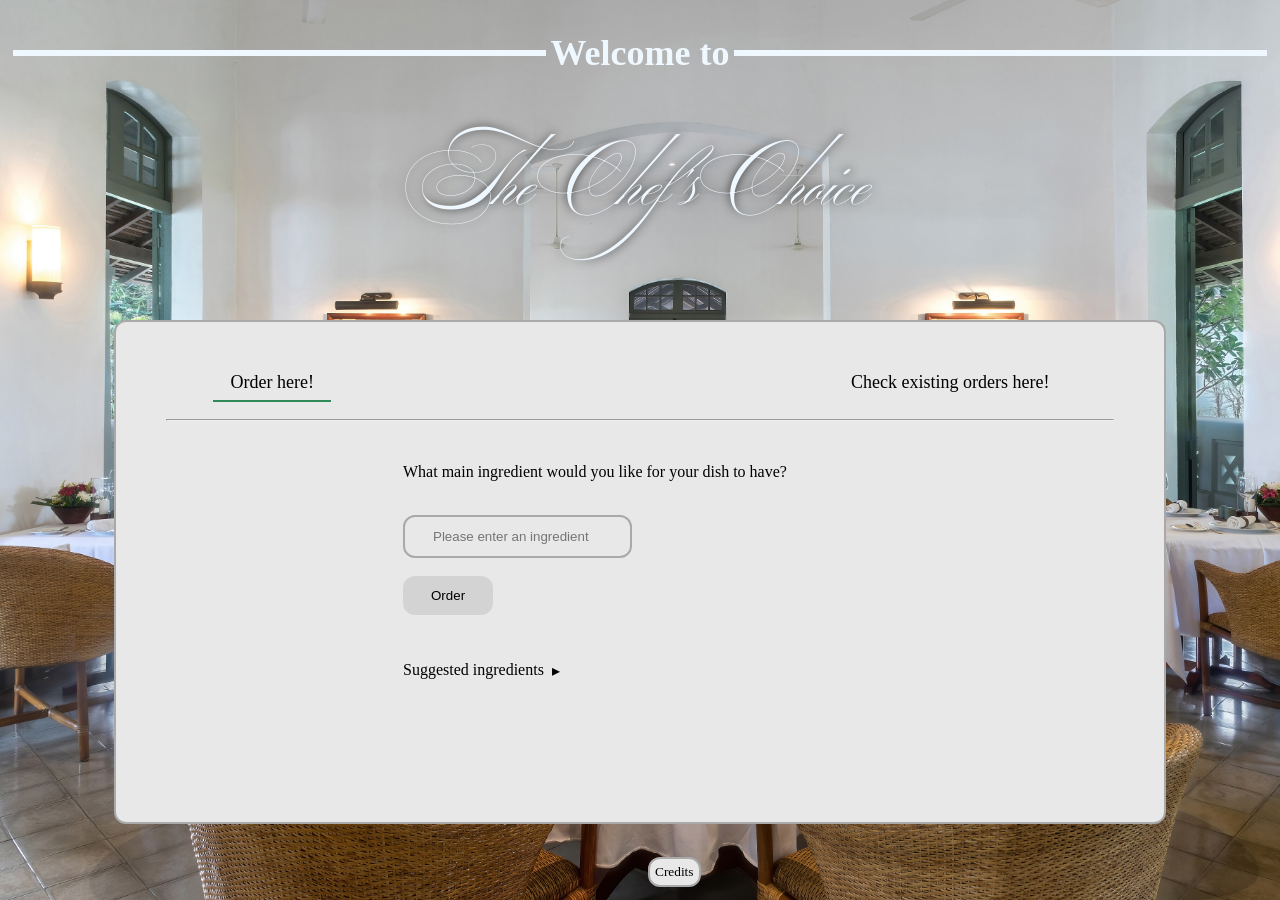
<file: index.html>
<!DOCTYPE html>

<html lang="en">

    <head>
        <meta charset="UTF-8">
        <meta name="viewport" content="width=device-width, initial-scale=1.0">

        <link rel="stylesheet" href="./css/main.css">
        <link href="https://fonts.googleapis.com/css2?family=Ballet:opsz@16..72&family=Monsieur+La+Doulaise&display=swap" rel="stylesheet">

        <title>Chef's Choice</title>
    </head>

    <body>
        <header>
            <div class="welcome-text"><h1>Welcome to</h1></div>
            <div id="restaurant-name"><h1>The Chef's Choice</h1></div>
        </header>        

        <div id="restaurant-box">

            <div id="new-navigation">
                <a id="navigation-left">Order here!</a> <span class="whitespace2">&nbsp;</span>
                <a style="float:right" id="navigation-right">Check existing orders here!</a> <span class="whitespace2">&nbsp;</span>
            </div>
            
            <br>

            <hr id="menu-line">

            <br>

            <div id="menu-box">

                <div id="order-here" class="restaurant-activity">

                                       

                    <p id="init-question">What main ingredient would you like for your dish to have?</p>

                    <br>
                    
                    <form id="input-order-form">
                        <input type="text" id="main-ingredient" placeholder="Please enter an ingredient"> <span class="whitespace">&nbsp;</span>
                        <button id="ingredientBtn" onclick="submitIngredient()">Order</button>
                    </form> 

                    <br>

                    <div class="dropdown" onmouseenter="activateDropdown()" onmouseleave="deactivateDropdown()">

                        <div id="suggestIngredientBtn" class="dropbtn" style="display: inline-flex;"> Suggested ingredients &nbsp; <span id="triangle-left">&#x25B8;</span><span id="triangle-down" style="display: none;">&#x25BE;</span></div>
                            
                        <div class="dropdown-content" id="dropdown-suggestions">
                            <span class="suggest-ingredient" id="chicken">Chicken</span>
                            <span class="suggest-ingredient" id="beef">Beef</span>
                            <span class="suggest-ingredient" id="turkey">Turkey</span>
                            <span class="suggest-ingredient" id="lamb">Lamb</span>
                            <span class="suggest-ingredient" id="tofu">Tofu</span>
                            <span class="suggest-ingredient" id="aubergine">Aubergine</span>
                            <span class="suggest-ingredient" id="leek">Leek</span>
                            <span class="suggest-ingredient" id="potatoes">Potatoes</span>
                            <span class="suggest-ingredient" id="vanilla">Vanilla</span>
                        </div>

                    </div>

                </div>

                <div id="order-information" class="restaurant-activity" style="display: none;">
                    <p>Excellent choice! Our chef suggests the <span id="title"></span>.</p>
                    
                    <div><img id="mealIMG"></img></div>
                    
                    <p>I will go ahead and order that for you.</p>
                </div>

                <div id="order-impossible" class="restaurant-activity" style="display: none;">
                    <p>Unfortunately our chef has no experience with this ingredient. Would you like to choose something else?</p>
                    
                    <br>
                    
                    <p><button id="choose-other-ingredient" class="polite-btn">Yes please!</button><span class="whitespace3">&nbsp;</span>
                    <button id="leave-restaurant" class="polite-btn">No thank you.</button></p>
                    
                    <p><button id="rude-choice"><a href="https://benjaflynn.github.io/themealdb-apifetch/html/rude.html">What do you mean, the chef has no experience with <span id="impossible-ingredient"></span>?! Unbelievable! I'm never coming here again!</a></button></p>
                </div>

                <div id="check-orders" class="restaurant-activity" style="display: none;">

                    <div id="incomplete-orders">

                        <p>Which order would you like to mark complete?</p>

                        <br>

                        <form id="complete-order-form">
                            <input type="text" id="complete-order-number" name="complete-order" placeholder="Order #"> <span class="whitespace">&nbsp;</span>
                            <button id="complete-order-btn">Submit</button>
                        </form>

                        <br>
                    
                        <p id="not-incomplete" style="font-weight: bold;"></p>

                        <p id="incomplete-order-list"></p>

                        <br>

                    </div>

                </div>
            
                <div id="credit-text" style="display: none;">
                    <p><em>Restaurant background:</em><br>By Basile Morin - Own work, CC BY-SA 4.0, https://commons.wikimedia.org/w/index.php?curid=138211251</p>
                    <p><em>Exit door background:</em><br>Basile Morin, CC BY-SA 4.0 https://creativecommons.org/licenses/by-sa/4.0, via Wikimedia Commons</p>
                    <p><em>Restaurant name font:</em><br>https://fonts.google.com/specimen/Monsieur+La+Doulaise?preview.script=Latn&query=monsieur+la+doulaise</p>
                    <p><em>API:</em><br>https://www.themealdb.com</p>
                    <p id="close-btn">Close</p>
                </div>
            
            </div>
        
        </div>

            <div id="goodbye-polite" class="restaurant-activity" style="display: none">
                <p>Thank you for your patronage! Please come again!</p>

                <br>

                <button id="return">Come back inside?</button>
            </div>

        <footer>
            <p id="credits" style="display: inline-block;">Credits</p>
        </footer>
        
        <script src="./js/main.js"></script>
    
    </body>

</html>
</file>
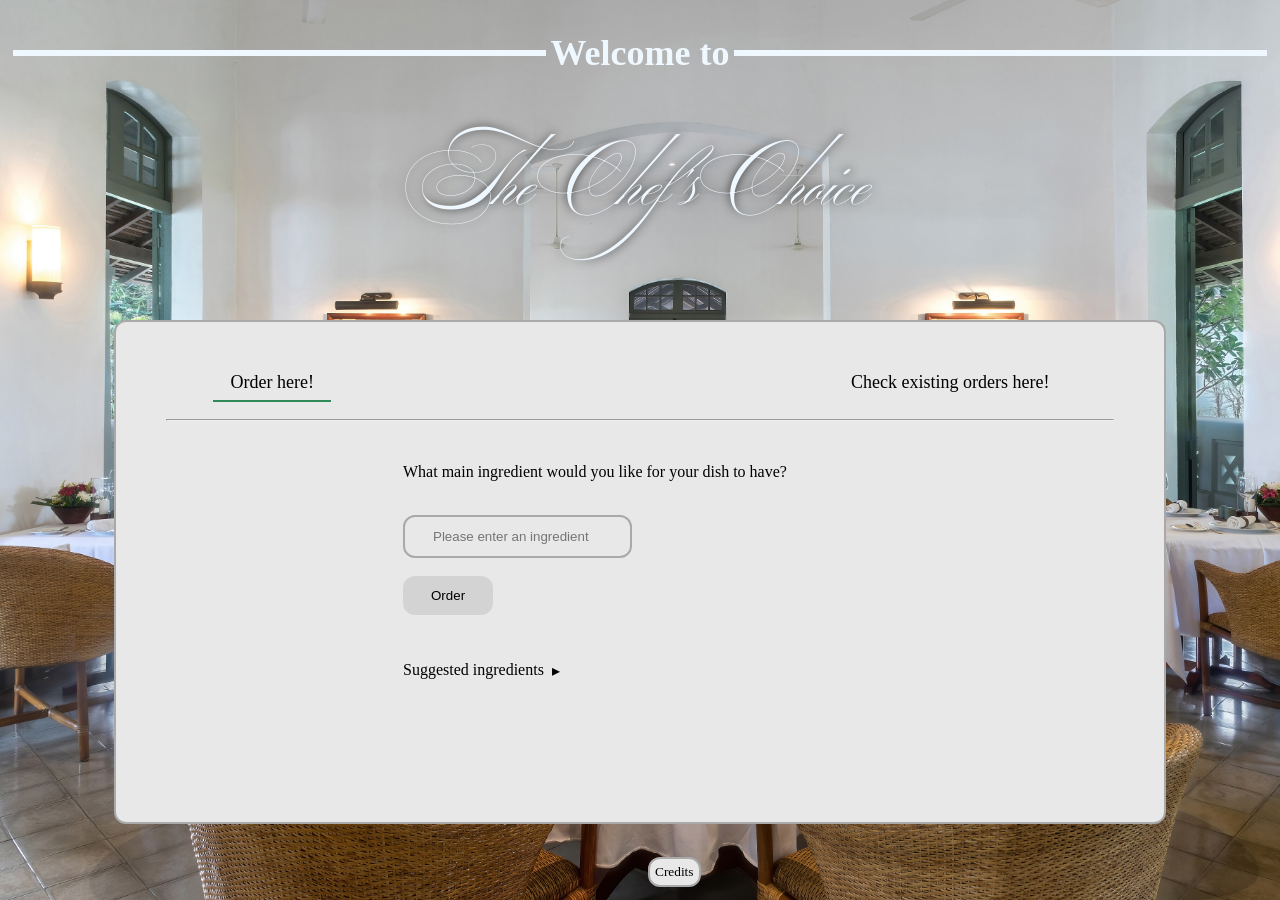
<file: html/index.html>
<!DOCTYPE html>

<html lang="en">

    <head>
        <meta charset="UTF-8">
        <meta name="viewport" content="width=device-width, initial-scale=1.0">

        <link rel="stylesheet" href="../css/main.css">
        <link href="https://fonts.googleapis.com/css2?family=Ballet:opsz@16..72&family=Monsieur+La+Doulaise&display=swap" rel="stylesheet">

        <title>Chef's Choice</title>
    </head>

    <body>
        <header>
            <div class="welcome-text"><h1>Welcome to</h1></div>
            <div id="restaurant-name"><h1>The Chef's Choice</h1></div>
        </header>        

        <div id="restaurant-box">

            <div id="new-navigation">
                <a id="navigation-left">Order here!</a> <span class="whitespace2">&nbsp;</span>
                <a style="float:right" id="navigation-right">Check existing orders here!</a> <span class="whitespace2">&nbsp;</span>
            </div>
            
            <br>

            <hr id="menu-line">

            <br>

            <div id="menu-box">

                <div id="order-here" class="restaurant-activity">

                                       

                    <p id="init-question">What main ingredient would you like for your dish to have?</p>

                    <br>
                    
                    <form id="input-order-form">
                        <input type="text" id="main-ingredient" placeholder="Please enter an ingredient"> <span class="whitespace">&nbsp;</span>
                        <button id="ingredientBtn" onclick="submitIngredient()">Order</button>
                    </form> 

                    <br>

                    <div class="dropdown" onmouseenter="activateDropdown()" onmouseleave="deactivateDropdown()">

                        <div id="suggestIngredientBtn" class="dropbtn" style="display: inline-flex;"> Suggested ingredients &nbsp; <span id="triangle-left">&#x25B8;</span><span id="triangle-down" style="display: none;">&#x25BE;</span></div>
                            
                        <div class="dropdown-content" id="dropdown-suggestions">
                            <span class="suggest-ingredient" id="chicken">Chicken</span>
                            <span class="suggest-ingredient" id="beef">Beef</span>
                            <span class="suggest-ingredient" id="turkey">Turkey</span>
                            <span class="suggest-ingredient" id="lamb">Lamb</span>
                            <span class="suggest-ingredient" id="tofu">Tofu</span>
                            <span class="suggest-ingredient" id="aubergine">Aubergine</span>
                            <span class="suggest-ingredient" id="leek">Leek</span>
                            <span class="suggest-ingredient" id="potatoes">Potatoes</span>
                            <span class="suggest-ingredient" id="vanilla">Vanilla</span>
                        </div>

                    </div>

                </div>

                <div id="order-information" class="restaurant-activity" style="display: none;">
                    <p>Excellent choice! Our chef suggests the <span id="title"></span>.</p>
                    
                    <div><img id="mealIMG"></img></div>
                    
                    <p>I will go ahead and order that for you.</p>
                </div>

                <div id="order-impossible" class="restaurant-activity" style="display: none;">
                    <p>Unfortunately our chef has no experience with this ingredient. Would you like to choose something else?</p>
                    
                    <br>
                    
                    <p><button id="choose-other-ingredient" class="polite-btn">Yes please!</button><span class="whitespace3">&nbsp;</span>
                    <button id="leave-restaurant" class="polite-btn">No thank you.</button></p>
                    
                    <p><button id="rude-choice"><a href="./rude.html">What do you mean, the chef has no experience with <span id="impossible-ingredient"></span>?! Unbelievable! I'm never coming here again!</a></button></p>
                </div>

                <div id="check-orders" class="restaurant-activity" style="display: none;">

                    <div id="incomplete-orders">

                        <p>Which order would you like to mark complete?</p>

                        <br>

                        <form id="complete-order-form">
                            <input type="text" id="complete-order-number" name="complete-order" placeholder="Order #"> <span class="whitespace">&nbsp;</span>
                            <button id="complete-order-btn">Submit</button>
                        </form>

                        <br>
                    
                        <p id="not-incomplete" style="font-weight: bold;"></p>

                        <p id="incomplete-order-list"></p>

                        <br>

                    </div>

                </div>
            
                <div id="credit-text" style="display: none;">
                    <p><em>Restaurant background:</em><br>By Basile Morin - Own work, CC BY-SA 4.0, https://commons.wikimedia.org/w/index.php?curid=138211251</p>
                    <p><em>Exit door background:</em><br>Basile Morin, CC BY-SA 4.0 https://creativecommons.org/licenses/by-sa/4.0, via Wikimedia Commons</p>
                    <p><em>Restaurant name font:</em><br>https://fonts.google.com/specimen/Monsieur+La+Doulaise?preview.script=Latn&query=monsieur+la+doulaise</p>
                    <p><em>API:</em><br>https://www.themealdb.com</p>
                    <p id="close-btn">Close</p>
                </div>
            
            </div>
        
        </div>

            <div id="goodbye-polite" class="restaurant-activity" style="display: none">
                <p>Thank you for your patronage! Please come again!</p>

                <br>

                <button id="return">Come back inside?</button>
            </div>

        <footer>
            <p id="credits" style="display: inline-block;">Credits</p>
        </footer>
        
        <script src="../js/main.js"></script>
    
    </body>

</html>
</file>
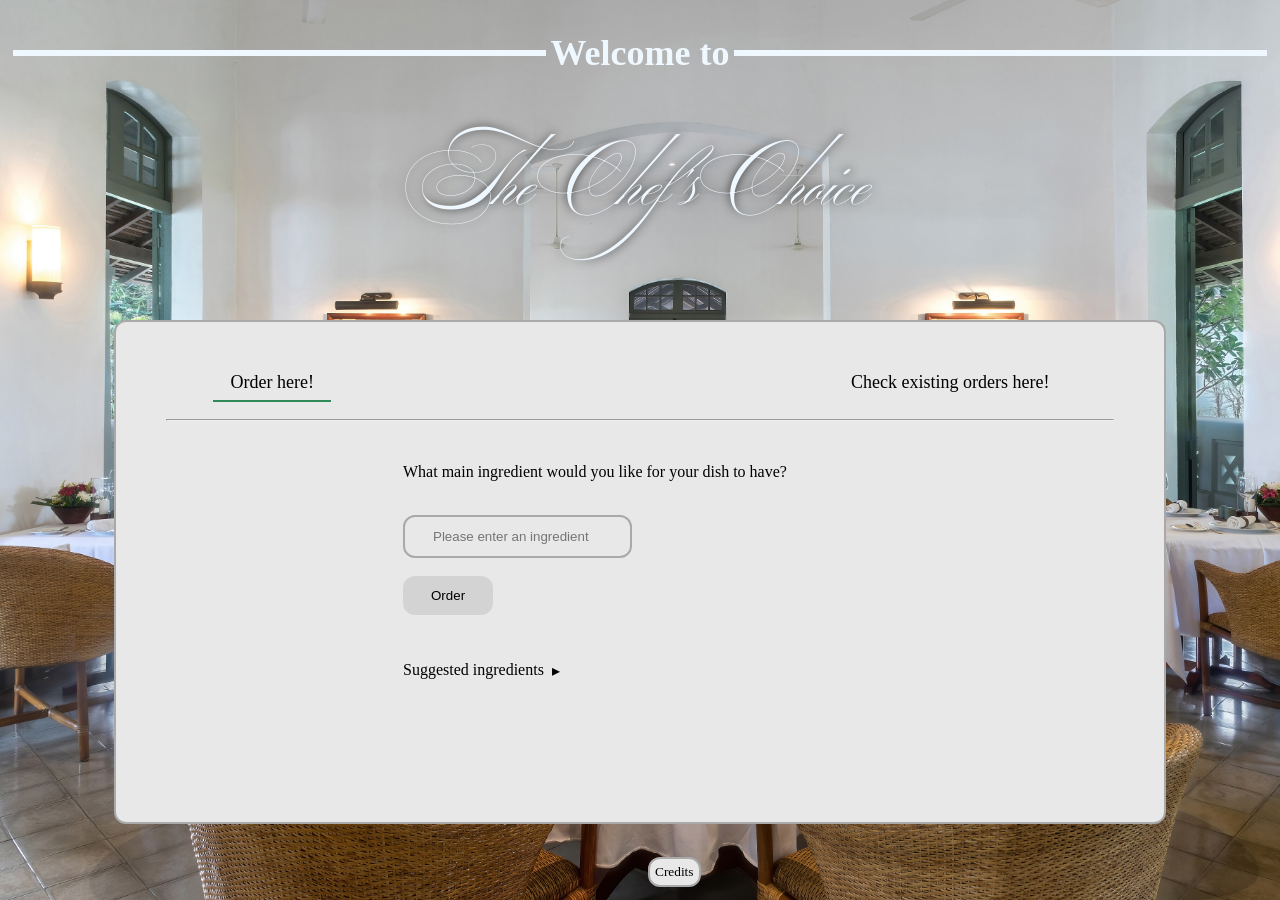
<file: main.html>
<!DOCTYPE html>

<html lang="en">

    <head>
        <meta charset="UTF-8">
        <meta name="viewport" content="width=device-width, initial-scale=1.0">

        <link rel="stylesheet" href="../css/main.css">
        <link href="https://fonts.googleapis.com/css2?family=Ballet:opsz@16..72&family=Monsieur+La+Doulaise&display=swap" rel="stylesheet">

        <title>Chef's Choice</title>
    </head>

    <body>
        <header>
            <div class="welcome-text"><h1>Welcome to</h1></div>
            <div id="restaurant-name"><h1>The Chef's Choice</h1></div>
        </header>        

        <div id="restaurant-box">

            <div id="new-navigation">
                <a id="navigation-left">Order here!</a> <span class="whitespace2">&nbsp;</span>
                <a style="float:right" id="navigation-right">Check existing orders here!</a> <span class="whitespace2">&nbsp;</span>
            </div>
            
            <br>

            <hr id="menu-line">

            <br>

            <div id="menu-box">

                <div id="order-here" class="restaurant-activity">

                                       

                    <p id="init-question">What main ingredient would you like for your dish to have?</p>

                    <br>
                    
                    <form id="input-order-form">
                        <input type="text" id="main-ingredient" placeholder="Please enter an ingredient"> <span class="whitespace">&nbsp;</span>
                        <button id="ingredientBtn" onclick="submitIngredient()">Order</button>
                    </form> 

                    <br>

                    <div class="dropdown" onmouseenter="activateDropdown()" onmouseleave="deactivateDropdown()">

                        <div id="suggestIngredientBtn" class="dropbtn" style="display: inline-flex;"> Suggested ingredients &nbsp; <span id="triangle-left">&#x25B8;</span><span id="triangle-down" style="display: none;">&#x25BE;</span></div>
                            
                        <div class="dropdown-content" id="dropdown-suggestions">
                            <span class="suggest-ingredient" id="chicken">Chicken</span>
                            <span class="suggest-ingredient" id="beef">Beef</span>
                            <span class="suggest-ingredient" id="turkey">Turkey</span>
                            <span class="suggest-ingredient" id="lamb">Lamb</span>
                            <span class="suggest-ingredient" id="tofu">Tofu</span>
                            <span class="suggest-ingredient" id="aubergine">Aubergine</span>
                            <span class="suggest-ingredient" id="leek">Leek</span>
                            <span class="suggest-ingredient" id="potatoes">Potatoes</span>
                            <span class="suggest-ingredient" id="vanilla">Vanilla</span>
                        </div>

                    </div>

                </div>

                <div id="order-information" class="restaurant-activity" style="display: none;">
                    <p>Excellent choice! Our chef suggests the <span id="title"></span>.</p>
                    
                    <div><img id="mealIMG"></img></div>
                    
                    <p>I will go ahead and order that for you.</p>
                </div>

                <div id="order-impossible" class="restaurant-activity" style="display: none;">
                    <p>Unfortunately our chef has no experience with this ingredient. Would you like to choose something else?</p>
                    
                    <br>
                    
                    <p><button id="choose-other-ingredient" class="polite-btn">Yes please!</button><span class="whitespace3">&nbsp;</span>
                    <button id="leave-restaurant" class="polite-btn">No thank you.</button></p>
                    
                    <p><button id="rude-choice"><a href="./rude.html">What do you mean, the chef has no experience with <span id="impossible-ingredient"></span>?! Unbelievable! I'm never coming here again!</a></button></p>
                </div>

                <div id="check-orders" class="restaurant-activity" style="display: none;">

                    <div id="incomplete-orders">

                        <p>Which order would you like to mark complete?</p>

                        <br>

                        <form id="complete-order-form">
                            <input type="text" id="complete-order-number" name="complete-order" placeholder="Order #"> <span class="whitespace">&nbsp;</span>
                            <button id="complete-order-btn">Submit</button>
                        </form>

                        <br>
                    
                        <p id="not-incomplete" style="font-weight: bold;"></p>

                        <p id="incomplete-order-list"></p>

                        <br>

                    </div>

                </div>
            
                <div id="credit-text" style="display: none;">
                    <p><em>Restaurant background:</em><br>By Basile Morin - Own work, CC BY-SA 4.0, https://commons.wikimedia.org/w/index.php?curid=138211251</p>
                    <p><em>Exit door background:</em><br>Basile Morin, CC BY-SA 4.0 https://creativecommons.org/licenses/by-sa/4.0, via Wikimedia Commons</p>
                    <p><em>Restaurant name font:</em><br>https://fonts.google.com/specimen/Monsieur+La+Doulaise?preview.script=Latn&query=monsieur+la+doulaise</p>
                    <p><em>API:</em><br>https://www.themealdb.com</p>
                    <p id="close-btn">Close</p>
                </div>
            
            </div>
        
        </div>

            <div id="goodbye-polite" class="restaurant-activity" style="display: none">
                <p>Thank you for your patronage! Please come again!</p>

                <br>

                <button id="return">Come back inside?</button>
            </div>

        <footer>
            <p id="credits" style="display: inline-block;">Credits</p>
        </footer>
        
        <script src="../js/main.js"></script>
    
    </body>

</html>
</file>
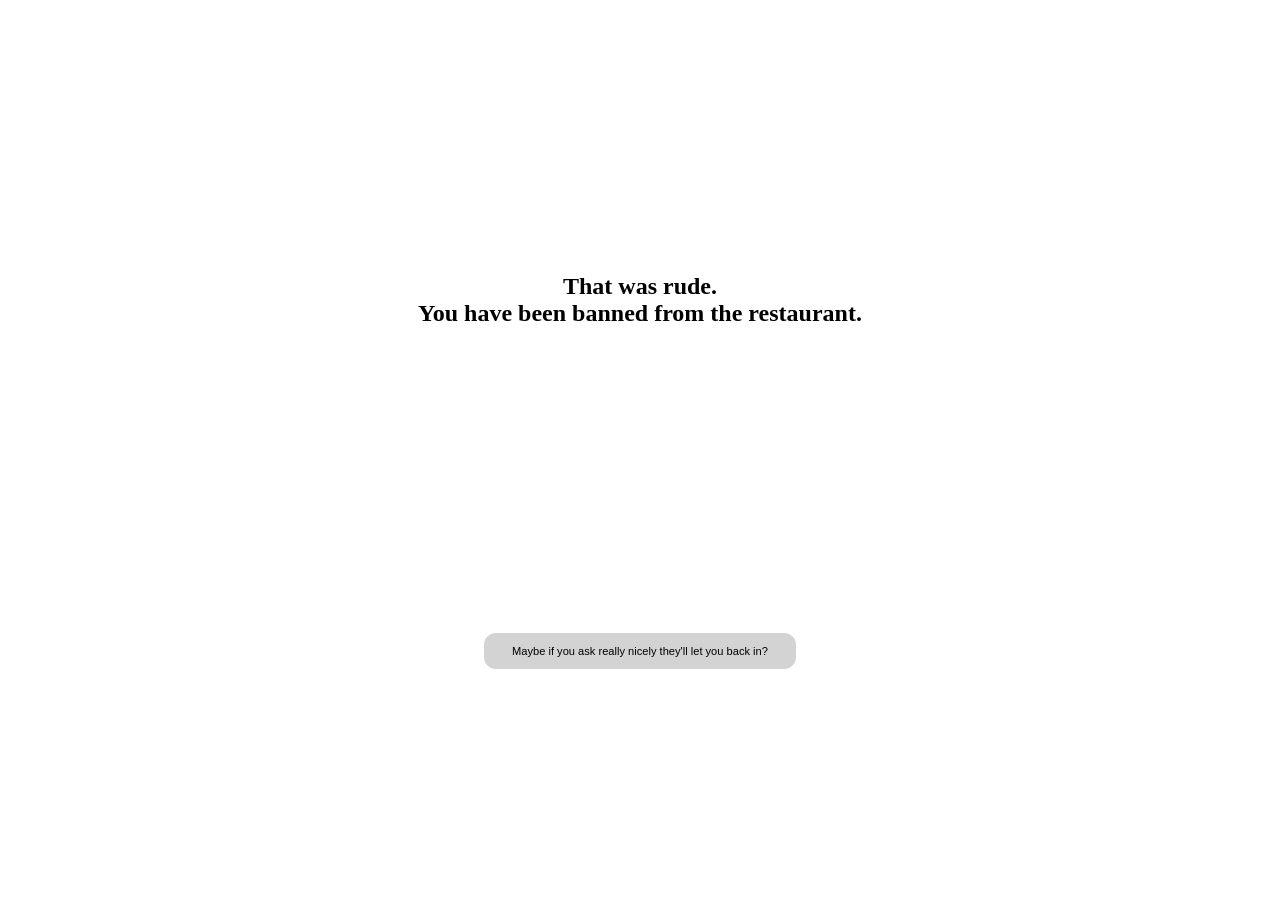
<file: rude.html>
<!DOCTYPE html>

<html lang="en">

    <head>
        <meta charset="UTF-8">
        <meta name="viewport" content="width=device-width, initial-scale=1.0">

        <title>Rude.</title>
    </head>

    <style>

        div {
            display: flex;
            align-items: center;
            justify-content: center;
            margin: 20%;
            text-align: center;
            margin-bottom: 30vh;
        }

        a {
            color: black;
            text-align: left;
            font-size: smaller;
            text-decoration: none;
            display: flex;
        }

        footer {
            display: flex;
            align-items: center;
            justify-content: center;
        }

        button {
            border-radius: 12px;
            padding: 12px 28px;
            background-color: lightgray;
            border: transparent;
            width: fit-content;
            font-size: smaller;
        }

        button:hover {
            background-color: rgb(132, 190, 157);
        }

    </style>

    <body>

        <div>

            <p>
                <h2>That was rude.<br>You have been banned from the restaurant.</h2><br>
            </p>

        </div>

    </body>

    <footer>
        <p><button><a href="./main.html">Maybe if you ask really nicely they'll let you back in?</a></button></p>
    </footer>

</html>
</file>
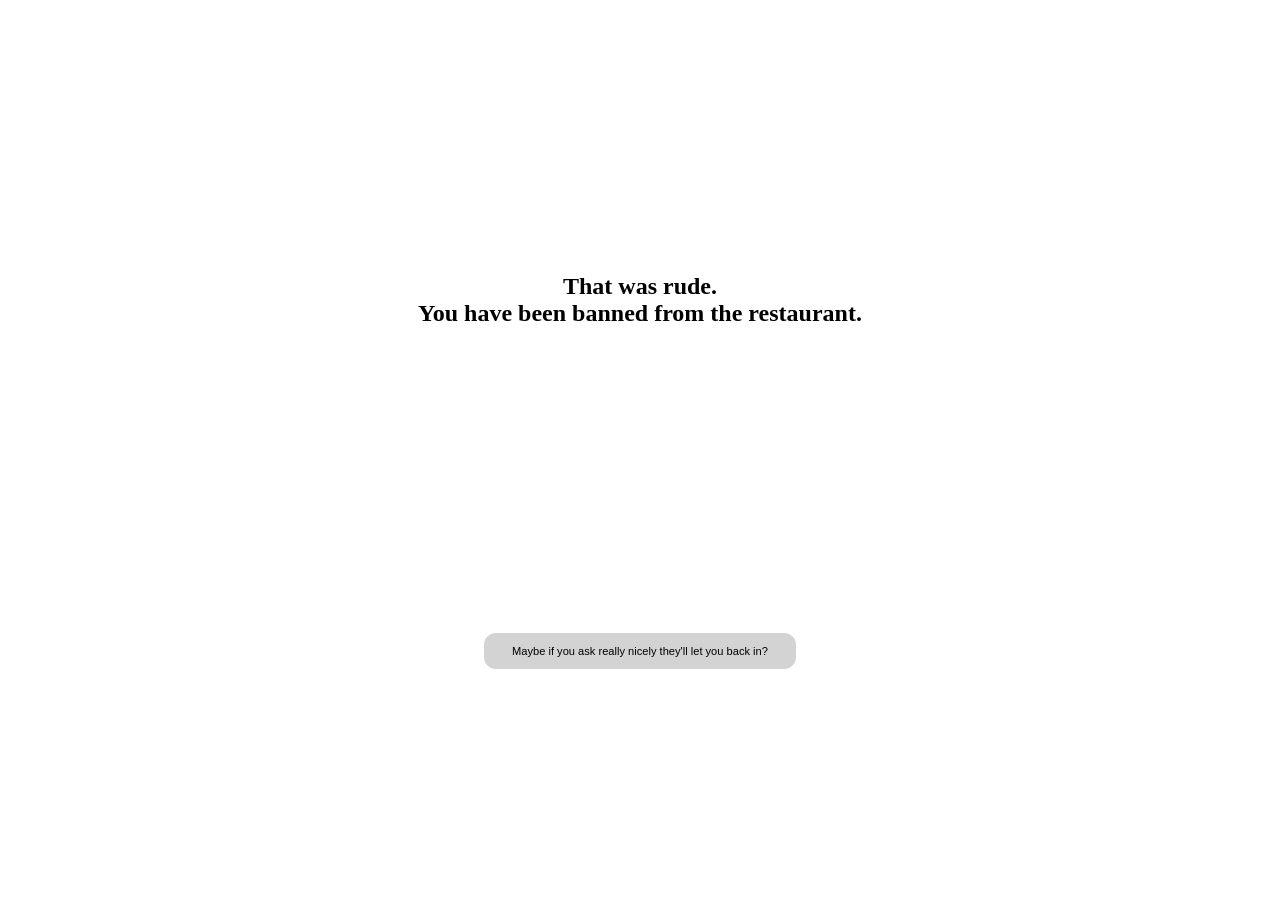
<file: html/rude.html>
<!DOCTYPE html>

<html lang="en">

    <head>
        <meta charset="UTF-8">
        <meta name="viewport" content="width=device-width, initial-scale=1.0">

        <title>Rude.</title>
    </head>

    <style>

        div {
            display: flex;
            align-items: center;
            justify-content: center;
            margin: 20%;
            text-align: center;
            margin-bottom: 30vh;
        }

        a {
            color: black;
            text-align: left;
            font-size: smaller;
            text-decoration: none;
            display: flex;
        }

        footer {
            display: flex;
            align-items: center;
            justify-content: center;
        }

        button {
            border-radius: 12px;
            padding: 12px 28px;
            background-color: lightgray;
            border: transparent;
            width: fit-content;
            font-size: smaller;
        }

        button:hover {
            background-color: rgb(132, 190, 157);
        }

    </style>

    <body>

        <div>

            <p>
                <h2>That was rude.<br>You have been banned from the restaurant.</h2><br>
            </p>

        </div>

    </body>

    <footer>
        <p><button><a href="https://benjaflynn.github.io/themealdb-apifetch/index.html">Maybe if you ask really nicely they'll let you back in?</a></button></p>
    </footer>

</html>
</file>
<file: css/main.css>
/*
The only thing I haven't been able to figure out is how to make the incompleted meals list scrollable 
without some of it overflowing OUT of the restaurant box container on smaller screens. I'd rather the restaurant box grows with the list
(so that one only has to scroll down one's phonescreen but stays in the container) but I can't figure that out.
*/

body {
    background-image: url("https://benjaflynn.github.io/themealdb-apifetch/img/Restaurant_room_of_Amantaka_luxury_Resort_&_Hotel_in_Luang_Prabang_Laos.jpg");
    background-size: cover;
    background-color: lightslategrey;
    background-attachment: fixed;
}

header, #goodbye-polite, #order-information, #order-impossible {
    text-align: center;
}

.welcome-text {
    display: flex;
    font-size: 18px;
    align-items: center;
    color: aliceblue;
}

.welcome-text::before, .welcome-text::after {
    flex: 1;
    content: '';
    background-color: aliceblue;
    padding: 3px;
    margin: 5px;
}

#restaurant-name {
    font-size: 40px;
    color: aliceblue;
    margin-top: -3%;
    font-family: 'Ballet', cursive;
    text-shadow: 0px 0px 10px rgba(0,0,0,0.8);
}

#new-navigation {
    font-size: 18px;
    margin-left: 5%;
    margin-right: 5%;
    position: sticky;
}

#navigation-left , #navigation-right {
    padding: 0% 2% 1% 2%;
}

#navigation-left {
    border-bottom: 2px solid seagreen;
}

#navigation-left:hover, #navigation-right:hover {
    border-bottom: 2px solid darkgray;
    cursor: pointer;
}

#restaurant-box {
    width: 50%;
    border: 2px solid darkgray;
    border-radius: 12px;
    padding: 50px;
    background-color: rgb(233, 232, 232);
    margin: auto;
    height: 400px;
}

#menu-box {
    max-height: 350px;
}


#order-here {
    width: 50%;
    margin: auto;
}

#check-orders {
    width: 50%;
    margin: auto;
    position: relative;
    max-height: fit-content;
}

input[type=text] {
    border: 2px solid darkgray;
    background-color: rgb(233, 232, 232);
    color: black;
    border-radius: 12px;
    padding: 12px 28px;
}

#mealIMG {
    border: 5px solid darkgray;
    border-radius: 5px;
}

#incomplete-order-list {
    aspect-ratio: 3/1;
    overflow: scroll;
    padding-bottom: 20px;
    height: 130px;
    position: relative;
    max-height: min-content;
}

#goodbye-polite {
    width: 30%;
    border: 2px solid darkgray;
    border-radius: 12px;
    padding: 20px;
    background-color: rgb(233, 232, 232);
    margin-left: 35%;
}

button {
    border-radius: 12px;
    padding: 12px 28px;
    background-color: lightgray;
    border: transparent;
}

button:hover {
    background-color: rgb(132, 190, 157);
    cursor: pointer;
}

.polite-btn {
    width: 20%;;
    margin-inline: 10px;
}

.dropbtn {
    font-size: 16px;
    cursor: pointer;
    margin-top: 16px;
    padding-top: 12px;
    padding-bottom: 5px;
    width: fit-content; 
}

.dropdown {
    position: relative;
    border-bottom: 2px solid transparent;
}

.dropdown-content {
    display: none;
    position: absolute;
    background-color: lightgray;
    box-shadow: 0px 8px 16px 0px rgba(0,0,0,0.2);
    margin-top: 10px;
    width: 100%;
    height: 200px;
    overflow: auto;
    cursor: pointer;
}

.dropdown-content span {
    padding: 12px 16px;
    display: block;
}

.dropdown-content span:hover {
    background-color: rgb(132, 190, 157);
}

.dropdown:hover {
    border-bottom: 2px solid darkgray;
}

#order-box-intern {
    width: 50%;
    margin: auto;
}

#credit-text {
    margin-top: -5%;
}

#credits {
    position: fixed;
    bottom: 0;
    padding: 5px;
    background-color: rgb(233, 232, 232);
    border: 2px solid darkgray;
    border-radius: 12px;
    margin-left: 50%;
    margin-top: 150px;
    font-size: smaller;
    z-index: -1;
}

#credits:hover {
    background-color: darkgray;
}

#close-btn {
    text-align: right;
    text-decoration: underline;
    cursor: pointer;
}

@media screen and (max-width: 1370px) {
    .whitespace {
        display: block;
    }

    #restaurant-box {
        width: 75%;
        margin: auto;
    }

    #incomplete-order-list {
        height: 150px;
    }

}

a {
    text-decoration: none;
    color: black;
}

@media screen and (max-width: 970px) {

    #restaurant-box {
        width: 50vw;
        margin: auto;
        height: auto;
        padding: 20x;

    }

    #menu-box {
        width: 90%;
        height: auto;
        display: flex;
        align-items: stretch;
    }

    #order-here {
        width: 80%;
        height: auto;
    }

    #check-orders {
        width: 80%;
        height: auto;
        display: flex;
        align-items: stretch;
    }

    #credits {
        margin-top: 20vh;
    }

    .polite-btn {
        width: fit-content;
    }
}

@media screen and (max-width: 810px) {

    body {
        background-attachment: fixed;
        font-size: smaller;
    }

    #welcome-text {
        font-size: 20px;
    }

    #restaurant-name {
        font-size: 28px;
    }

    #new-navigation {
        position: relative;
        float: left;
        font-size: 16px;
    }

    #menu-line {
        margin-top: 120px;
    }

    #check-orders {
        width: 80%;
        height: fit-content;
        display: flex;
        align-items: stretch;
    }

    #incomplete-order-list {
        font-size: 12px;
        aspect-ratio: 2/1;
        word-wrap: break-word;
        width: 100%;
        height: min-content;
    }

    .dropbtn {
        font-size: 12px;
    }

    .whitespace2 {
        display: block;
    }

    input[type=text] {
        max-width: 80%;
    }
}

@media screen and (max-width: 692px) {
    .whitespace3 {
        display: block;
    }
}
</file>
